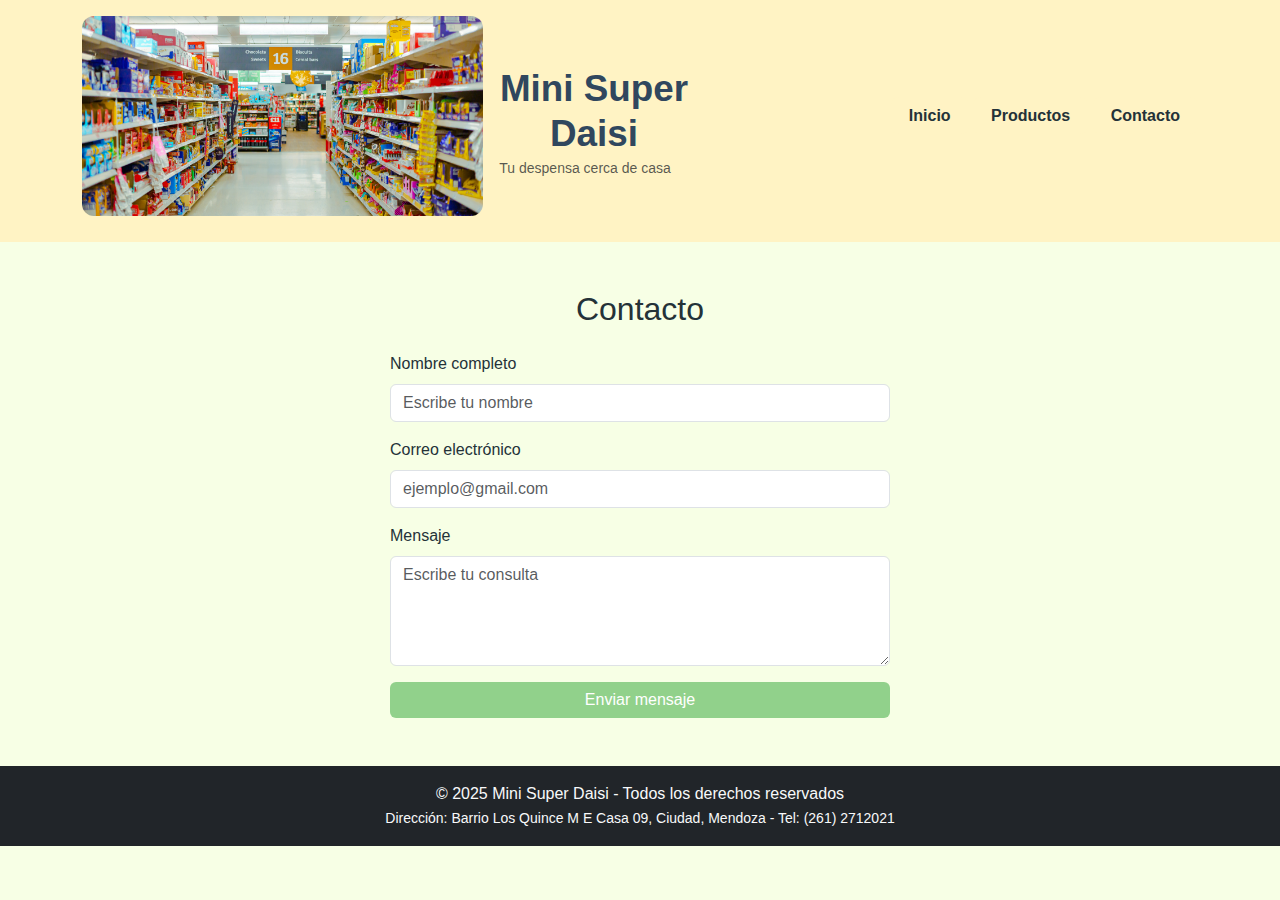
<file: contacto.html>
<!DOCTYPE html>
<html lang="es">
<head>
<meta charset="UTF-8">
<meta name="viewport" content="width=device-width, initial-scale=1.0">
<title>Contacto - Mini Super Daisi</title>

<!-- Bootstrap -->
<link href="https://cdn.jsdelivr.net/npm/bootstrap@5.3.2/dist/css/bootstrap.min.css" rel="stylesheet">

<!-- CSS -->
<link rel="stylesheet" href="css/style.css">
</head>

<body>

<header class="site-header">
    <div class="container d-flex align-items-center justify-content-between py-3">
        <a href="index.html" class="d-flex align-items-center text-decoration-none">
            <img src="img/logo.png" width="64" height="64" alt="Logo Mini Super Daisi">
            <div class="ms-3">
                <h1 class="mb-0 site-title">Mini Super Daisi</h1>
                <small class="text-muted">Tu despensa cerca de casa</small>
            </div>
        </a>
        <nav>
            <a href="index.html">Inicio</a>
            <a href="productos.html">Productos</a>
            <a href="contacto.html" class="active">Contacto</a>
        </nav>
    </div>
</header>

<main class="container py-5">
    <h2 class="text-center mb-4">Contacto</h2>

    <form class="mx-auto" style="max-width: 500px;">
        <div class="mb-3">
            <label class="form-label">Nombre completo</label>
            <input type="text" class="form-control" placeholder="Escribe tu nombre">
        </div>

        <div class="mb-3">
            <label class="form-label">Correo electrónico</label>
            <input type="email" class="form-control" placeholder="ejemplo@gmail.com">
        </div>

        <div class="mb-3">
            <label class="form-label">Mensaje</label>
            <textarea class="form-control" rows="4" placeholder="Escribe tu consulta"></textarea>
        </div>

        <button type="submit" class="btn btn-success w-100">Enviar mensaje</button>
    </form>
</main>

<footer class="text-center py-3 bg-dark text-light">
    <p class="mb-0">&copy; 2025 Mini Super Daisi - Todos los derechos reservados</p>
    <small>Dirección: Barrio Los Quince M E Casa 09, Ciudad, Mendoza - Tel: (261) 2712021</small>
</footer>

</body>
</html>
</file>
<file: css/style.css>
/* style.css - paleta pastel: verde, amarillo, celeste, rosa */
:root{
--verde-pastel: #cdeccd;
--amarillo-pastel:#fff3c4;
--celeste-pastel: #d7f0ff;
--rosa-pastel: #ffdfe6;
--texto: #243238;
--blanco: #ffffff;
--borde: #d9d9d9;
--shadow: rgba(0,0,0,0.08);
--muted: #6b7c7c;
--soft-bg: #fbfdfb;
--card-radius: 12px;
}
/* Reset polite*/
*{box-sizing: border-box}
body{
    background: var(--celeste-pastel);
    font-family: Arial, sans-serif;
    color: var(--texto);
    margin: 0;
}
/*Header */
.site_header{
    background: linear-gradient(90deg,
    var(--verde-pastel),
    var(--celeste-pastel));
    box-shadow: 0 2px 6px rgba(0, 0, 0, 0.06);
}
.bran .site-title{
    font-size: 1.25rem;
    color: #173a2f;
}
.logo{
    border-radius: 10px;
    background: white;
    padding: 4px;
}
/* hero*/
.hero{
    background: linear-gradient(180deg,
    rgba(255,255,255,0.7),
    rgba(255,255,255,0.9));
}
.hero .display-6{
    color: #0f3a2a;
}
.btn-primary{
    background: #0f7a4a;
    border: none;
}
.btn-primary:hover{ opacity:  .9;}
/* Cards */
.category-card, .promo-card{
    border: none;
    border-radius: var(--card-radius);
    overflow: hidden;
    box-shadow: 0 8px 20px
    rgba(22, 37, 36, 0.06);
}
.category-card img{
    height: 170px;
    object-fit : cover;
}
.promo-card{
    background: linear-gradient(135deg,
    var(--amarillo-pastel),
    var(rosa_pastel));
    color: var(--texto);
}

    /* About */
    .about{
        background: linear-gradient(90deg,
        rgba(215,240,255,0.6),
        rgba(205,236,295,0,4));
    }
    /*Footer*/
    .site-footer{
        background: white;
        border-top: 1px solid rgba(0, 0, 0, 0.5);
    }
    .site-footer p, .site-footer small{
        color: var(--muted)}

        /*Reaponsivo pequeño*/
        @media (max-width: 767px){
            .hero{
                text-align: center;
            }
            .hero .hero-img{ order: -1}
            .brand.site-title{ font-size: 1rem;}
        }
        /* Enlaces nav */
        .main-nav .main-link{
            color: #083028;
        }
        .main-nav .nav-link :hover{
            text-decoration: underline;
        }
        /*pequeños toque de accesibilidad*/
        a:focus, button:focus{outline: 3px solid
            rgb(15, 122, 74,0.18);outline-offset: 
            2px;}
         /*ajustar imagenes*/
            .hero-img,
            .category-card img{
                width: 100%;
                height:220px;
                object-fit: cover;
                border-radius: 0;
            }
            /*tarjetas de categorias*/
            .category-card {
            border-radius: 12px;
            overflow: hidden;
            box-shadow: 0 8 px 20px
            rgba(22,37,36,0.6);
            }
            /* ajustar*/
            img{
                width: 100%;
                height:200px;
                object-fit: cover;
                border-radius: 12px;
            }
            body{
                background: #f7ffe5;

            }
            .menu {
                background: var(--blanco);
                font-weight: bold;
                color: var(--texto);
                padding: 12px;
                display: flex;
                gap: 20px;
                border-bottom: 2px solid var(--borde);
                justify-content: center;

                border-radius: 10px;
                background: var(--amarillo-pastel);
                transition: 0.2s;
            }
            nav a {
                text-decoration: none;
                background: var(--amarillo-pastel);
                padding: 10px 18px;
                border-radius: 8px;
                color: var(--texto);
                font-weight: bold;
                transition: .2s;
            }
            nav a:hover {
                background: var(--rosa-pastel);
            }
            h1 {
                font-size: 2.2rem;
                font-weight: bold;
                color: "2c3e50";
                text-align: center;
                margin-top: 15px;
            }
            /*tarjetas pastel personalizada*/
            .category-card{
                background: var(--blanco);
            }
            .category-card img{
                height: 160px;
                object-fit: cover;
                border-radius: 8px;
            }
            .btn-ver {
                display: inline-block;
                background: var(--verde-pastel);
                padding: 8px 14px;
                border-radius: 6px;
                text-decoration: none;
                color: var(--texto);
                font-weight: bold;
                transition: .2s;
            }
            .btn-ver:hover{
                background: var(--rosa-pastel);
            }
            /*ajustar el hero*/
            .hero img {
                width: 100%;
                height: 220px;
                object-fit: cover;
            }
            h1 {
                text-align: center;
                font-size: 2.3rem;
                font-weight: bold;
                color: #30475e;
                margin-top: 15px;
            }
            header{
                background: var(--amarillo-pastel);
                padding-bottom: 10px;
            }
            .footer {
                text-align: center;
                background: var(--verde-pastel);
                padding: 15px;
                margin-top: 30px;
                color: var(--texto);
                font-size: 0.9rem;
                border-top: 2px solid var(--borde);
            }
            /*===estilo pastel para categorias*/
            .category-card{
                background: #ffffff;
                border-radius: 15px;
                padding: 10px;
                box-shadow: 0 4px 12px rgb(0, 0, 0,0.1);
                border: 2px solid#f7dfe3;
            }
            .category-card{
                height: 140px;
                width: 100%;
                object-fit: cover;
                border-radius: 12px;
            }
            .category-card h5 {
                color: #6c4dbf;
            }
            .category-card p {
                color: #555;
                font-size: 15px;
            }
            /*boton pstel*/
            .btn-ver {
                display: inline-block;
                padding: 8px 16px;
                background-color: #ffd8a8;
                color: #333;
                border-radius: 10px;
                text-decoration: none;
                transition: 0.2s ease-in-out;
                font-weight: 600;
                border: 1px solid #f7b785;
            }
            .btn-ver:hover {
                background-color: #fab387;
                color: #000;
            }
            /*boton pstel*/
            .btn-ver {
                display: inline-block;
                background: var(--amarillo-pastel);
                padding: 8px 14px;
                border-radius: 6px;
                text-decoration: none;
                color: var(--texto);
                font-weight: bold;
                transition: 0.2s;
                border: 1px solid #f7b785;
            }
            .btn-ver:hover {
                background: var(--rosa-pastel)
            }
            .category-card img {
                height: 180px;
                object-fit: cover;
                border-radius: 10px;
            }
            .btn-success {
                background-color: #91d18b;
                border: none;
            }
            /* catalogo */
            .precio {
                font-size: 1.3rem;
                font-weight: bold;
                color: var(--verde-pastel);
            }
            .card img {
                height: 160px;
                object-fit: cover;
            }
            .precio {
                font-size: 1.2rem;
                font-weight: bold;
                color: #4bb97a;
                margin-bottom: 8px;
                display: block;
            }
            .card-img-top {
                height: 160px;
                object-fit: cover;
            }
            .btn-ver {
                background: #ffe28c;
                border: none;
                padding: 8px 14px;
                border-radius: 8px;
                font-weight: bold;
                color: #4a4a4a;
                cursor: pointer;
                transition: 0.2s;
            }
            .btn-ver:hover {
                background: #ffd15c;
                transform: scale(1.05);
            }
</file>
